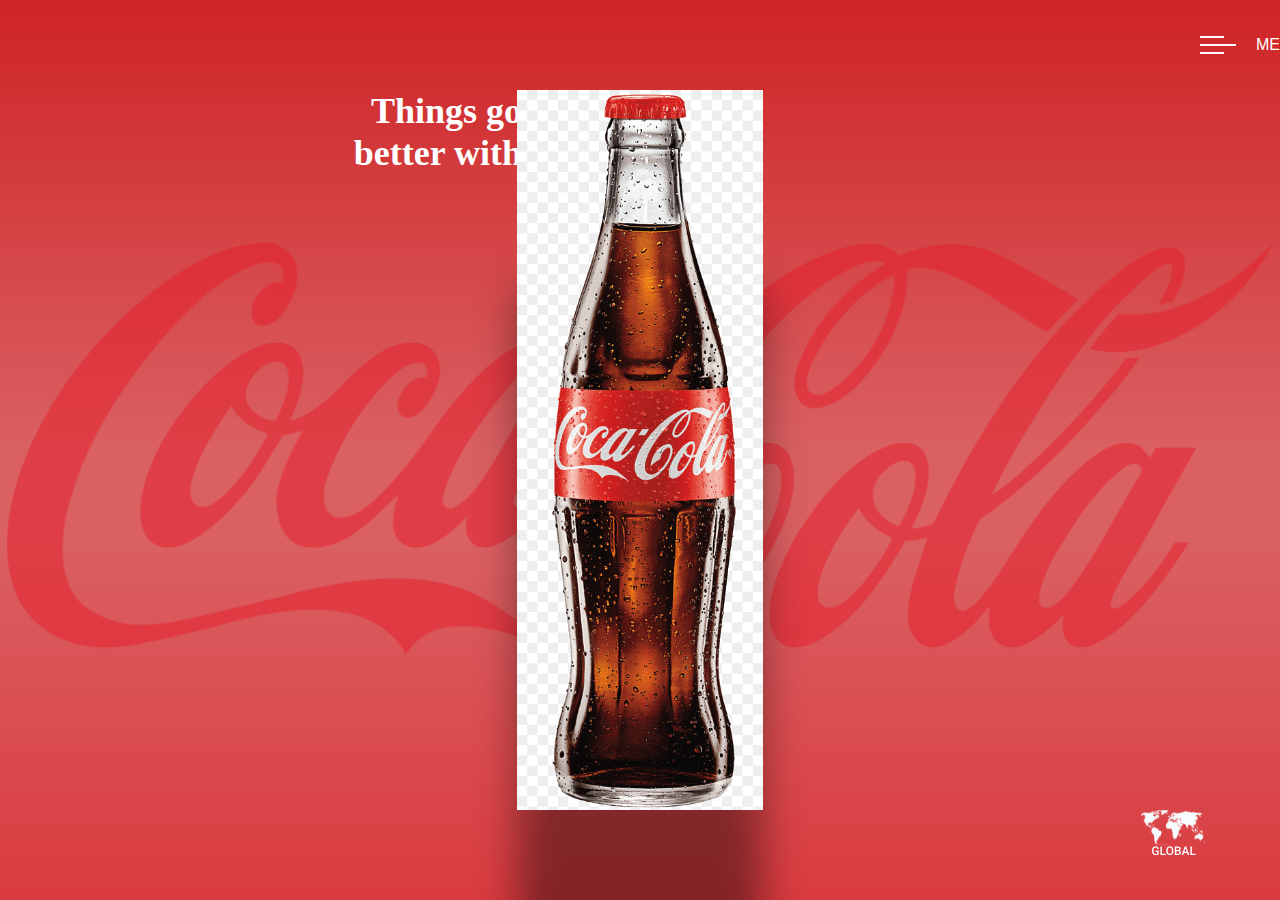
<file: index.html>
<!DOCTYPE html>
<html lang="pt-br">
<head>
    <meta charset="UTF-8">
    <meta name="viewport" content="width=device-width, initial-scale=1.0">
    <link rel="stylesheet" href="style.css">
    <title>Coca-Cola</title>
</head>
<body>
    <img src="img/background-image.png" alt="fundo" class="background-image">

    <header>
        <nav>
            <img src="img/menu-burger.svg" alt="menu" class="menu-burguer">
            <span class="menu-text">MENU</span>
        </nav>
    </header>

    <main>
        <h2 class="texto">Things go better with</h2>
        <img src="img/cocagarrafa.png" alt="garrafa de coca" class="imagem-coca">
    </main>

    <footer>
        <img src="img/map.svg" alt="mapa" class="imagem-mapa">
    </footer>
    
</body>
</html>
</file>
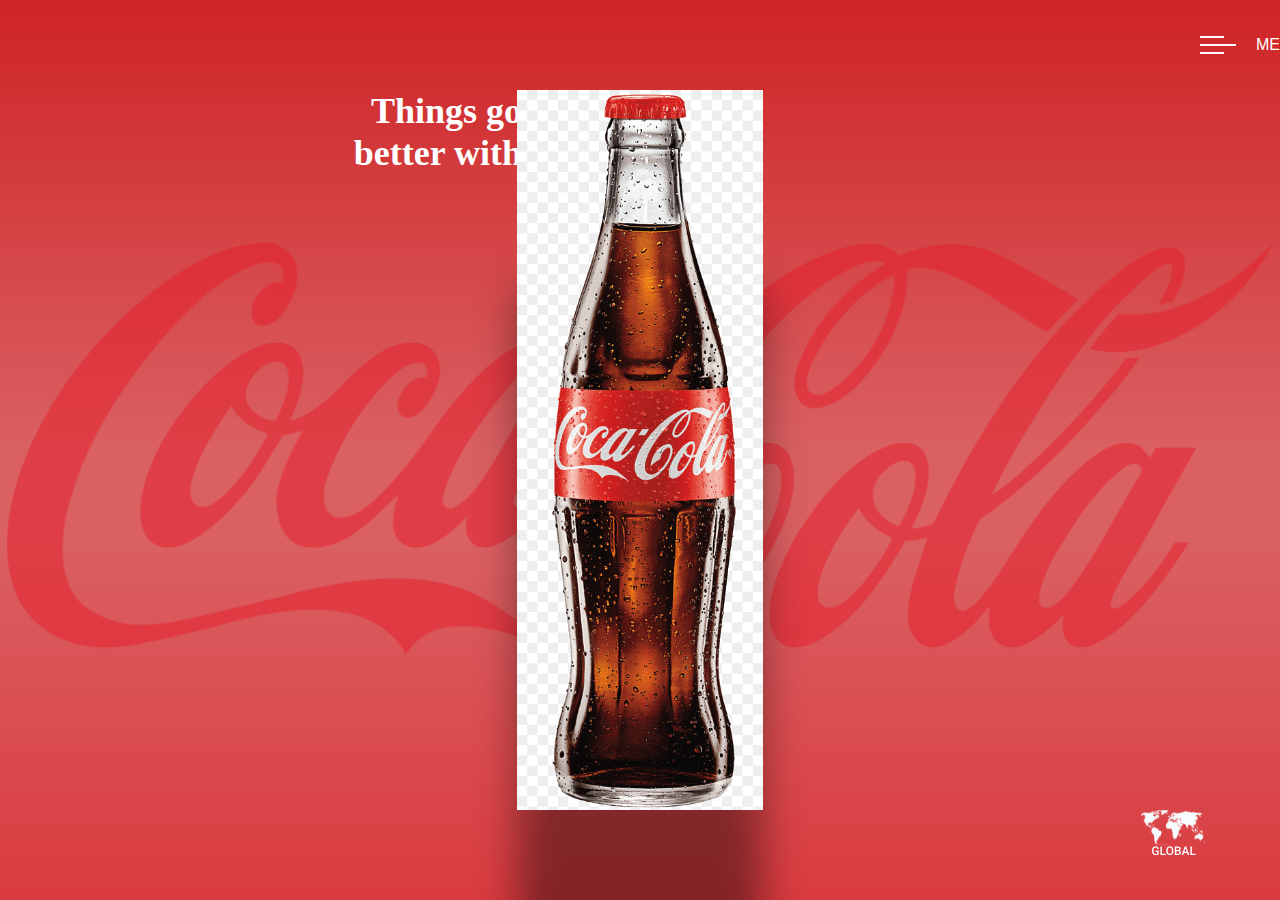
<file: html/index.html>
<!DOCTYPE html>
<html lang="pt-br">
<head>
    <meta charset="UTF-8">
    <meta name="viewport" content="width=device-width, initial-scale=1.0">
    <link rel="stylesheet" href="../style.css">
    <title>Coca-Cola</title>
</head>
<body>
    <img src="../img/background-image.png" alt="fundo" class="background-image">

    <header>
        <nav>
            <img src="../img/menu-burger.svg" alt="menu" class="menu-burguer">
            <span class="menu-text">MENU</span>
        </nav>
    </header>

    <main>
        <h2 class="texto">Things go better with</h2>
        <img src="../img/cocagarrafa.png" alt="garrafa de coca" class="imagem-coca">
    </main>

    <footer>
        <img src="../img/map.svg" alt="mapa" class="imagem-mapa">
    </footer>
    
</body>
</html>
</file>
<file: style.css>
/*reset*/
*{
    margin: 0;
    padding: 0;
    box-sizing: border-box;
}
body{
    display: flex;
    flex-direction: column;
    width: 100vw;
    height: 100vh;
    background: linear-gradient(#CF2425, #DA6062 50%, #DA6062 60%,#DA3B3F);
}
.background-image{
    position: absolute;
    max-width: 100%;
    max-height: 100%;
    top: 0; left: 0; right: 0;bottom: 0;
    margin: auto;
    opacity: 0.5;
    z-index: -1;
}
header{
    height: 100px;
}
header nav{
    height:100%;
    display: flex;
    align-items: center;
    gap: 20px;
    color: white;
    margin-left: 75pc;
    font-family: sans-serif;
    cursor: pointer;
}
main{
    flex-grow: 1;
    display: flex;
    justify-content: center;
}
.texto{
    position: absolute;
    color: #FFF;
    font-size: 2.25rem;
    width: 212px;
    transform: translate(-100%);
    text-align: end;
    margin-right: 24px;
}
.imagem-coca{
    height: 80vh;
    filter: drop-shadow(0px 200px 20px #0006);
}
footer{
    height: 100px;
    display: flex;
    justify-content: flex-end;
    align-items: flex-start;
    margin-right: 75px;
}
</file>
